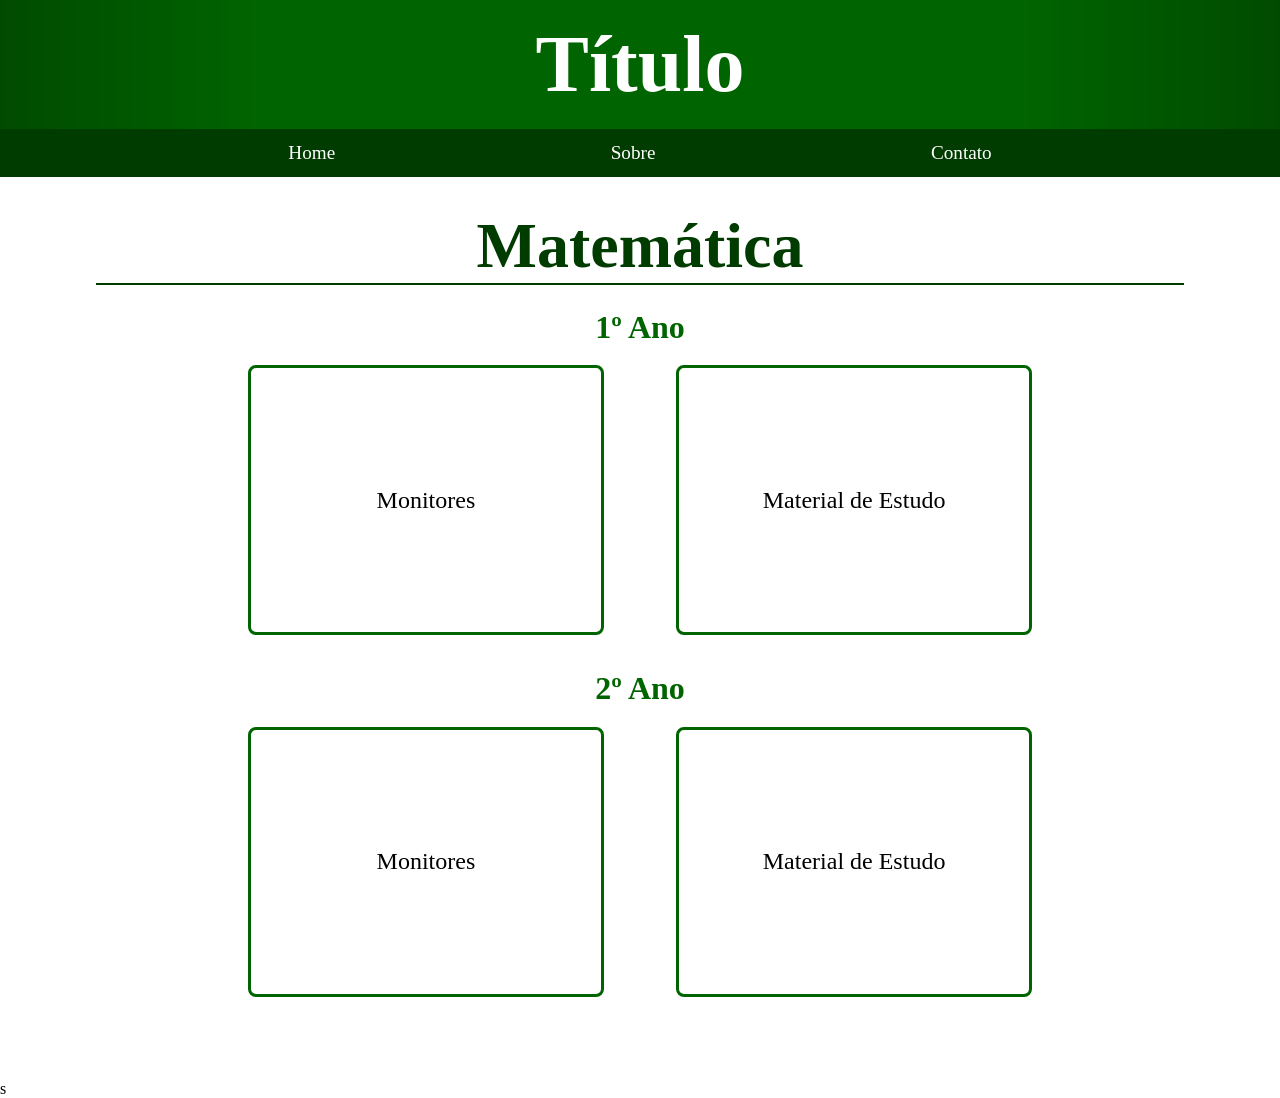
<file: pages/mat.html>
<!DOCTYPE html>
<html lang="pt-br">
<head>
    <meta charset="UTF-8">
    <meta name="viewport" content="width=device-width, initial-scale=1.0">
    <title>Mat</title>
    <link rel="stylesheet" href="../style/anos.css"><link rel="stylesheet" href="../style/geral.css">
</head>
<body>
    <header>
        <h1 class="title">Título</h1>
        <ul class="list">
            <li><a href="../index.html" class="links">Home</a></li>
            <li><a href="#" class="links">Sobre</a></li>
            <li><a href="#" class="links">Contato</a></li>
        </ul>
    </header>
    <main>
        <h2 class="materia">Matemática</h2>
        <hr>
        <nav>
            <ul class="nav">
                <li><h2>1º Ano</h2>
                    <ul class="anos">
                        <a href="./mat1m.html" class="botao">Monitores</a>
                        <a href="./mat1.html" class="botao">Material de Estudo</a>
                    </ul>
                </li>
                <li><h2>2º Ano</h2>
                    <ul class="anos">
                        <a href="./mat2.html" class="botao">Monitores</a>
                        <a href="./mat2.html" class="botao">Material de Estudo</a>
                    </ul>
                </li>
            </ul>
        </nav>
    </main>
</body>
</html>s
</file>
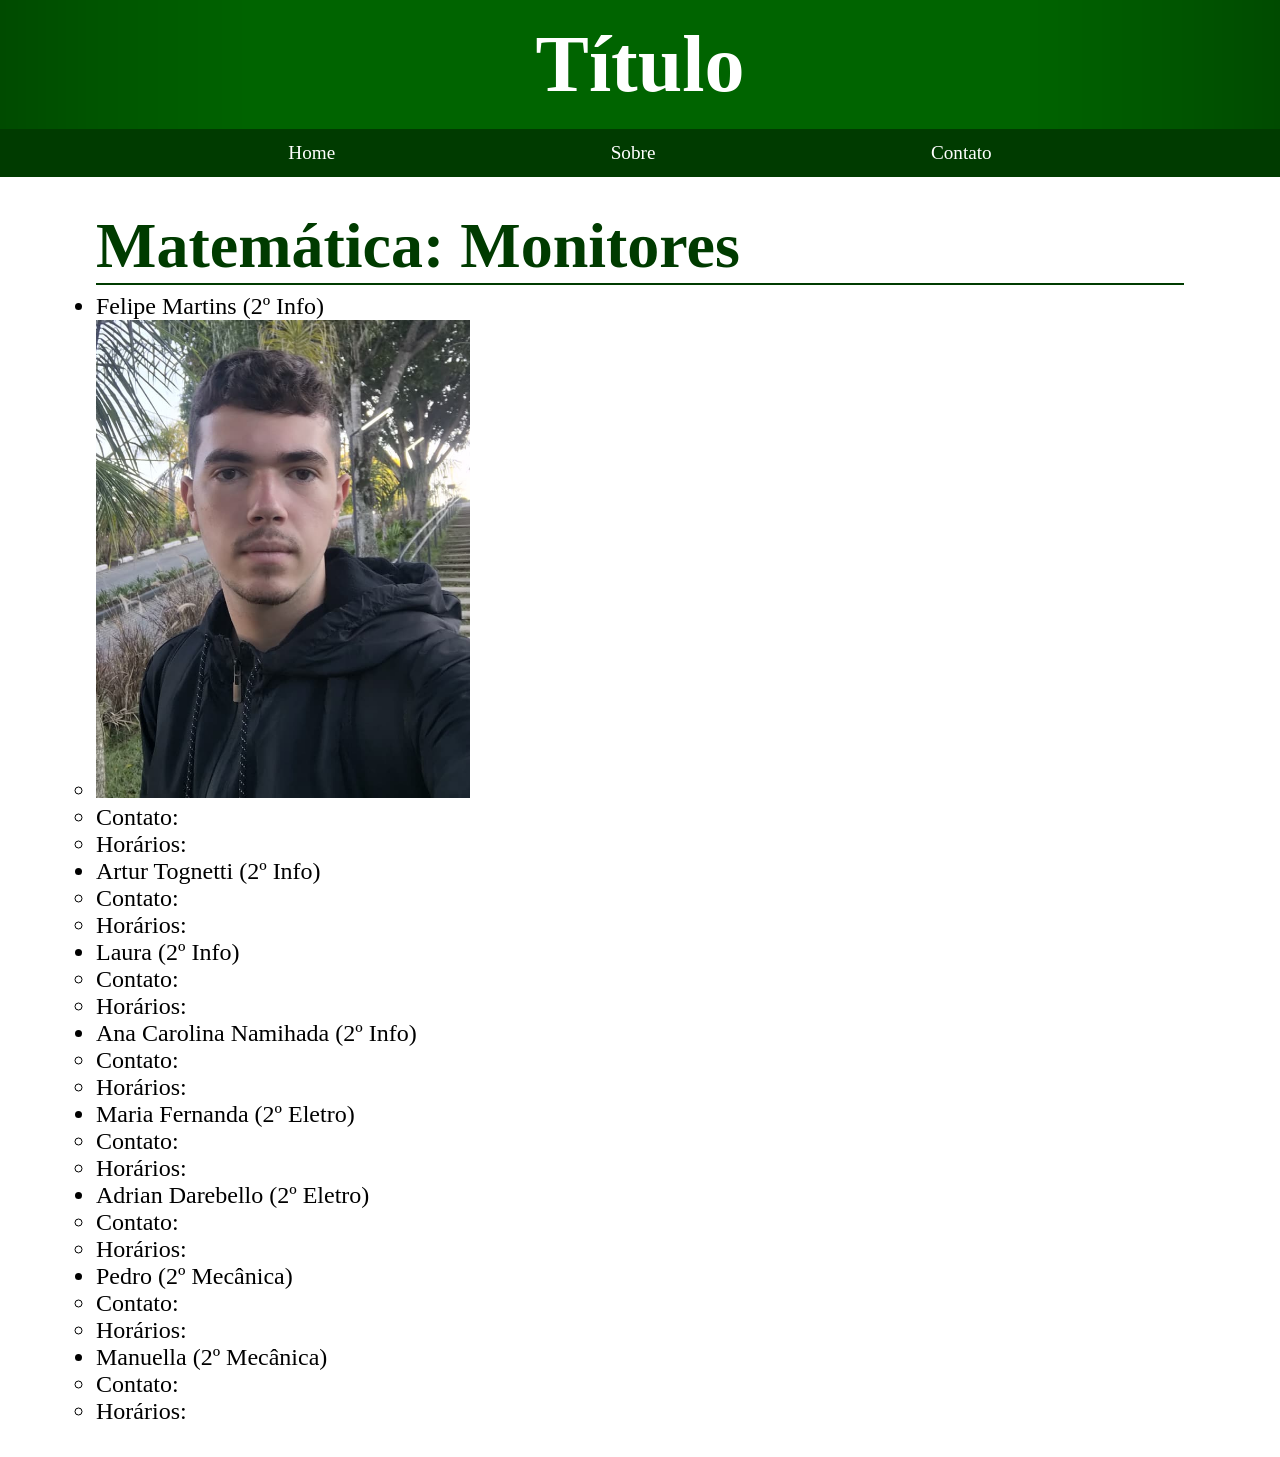
<file: pages/mat1m.html>
<!DOCTYPE html>
<html lang="pt-br">
<head>
    <meta charset="UTF-8">
    <meta name="viewport" content="width=device-width, initial-scale=1.0">
    <title>Mat</title>
    <link rel="stylesheet" href="../style/geral.css">
</head>
<body>
    <header>
        <h1 class="title">Título</h1>
        <ul class="list">
            <li><a href="../index.html" class="links">Home</a></li>
            <li><a href="#" class="links">Sobre</a></li>
            <li><a href="#" class="links">Contato</a></li>
        </ul>
    </header>
    <main>
        <h2 class="materia">Matemática: Monitores</h2>
        <hr>
        <div>
            <ul>
                <li class="monitores">Felipe Martins (2º Info)
                    <ul>
                        <li><img src="../imgs/felipe.png" alt="Felipe Martins"></li>
                        <li>Contato:</li>
                        <li>Horários:</li>
                    </ul>
                </li>
                <li class="monitores">Artur Tognetti (2º Info)
                    <ul>
                        <li>Contato:</li>
                        <li>Horários:</li>
                    </ul>
                </li>
                <li class="monitores">Laura (2º Info)
                    <ul>
                        <li>Contato:</li>
                        <li>Horários:</li>
                    </ul>
                </li>
                <li class="monitores">Ana Carolina Namihada (2º Info)
                    <ul>
                        <li>Contato:</li>
                        <li>Horários:</li>
                    </ul>
                </li>
                <li class="monitores">Maria Fernanda (2º Eletro)
                    <ul>
                        <li>Contato:</li>
                        <li>Horários:</li>
                    </ul>
                </li>
                <li class="monitores">Adrian Darebello (2º Eletro)
                    <ul>
                        <li>Contato:</li>
                        <li>Horários:</li>
                    </ul>
                </li>
                <li class="monitores">Pedro (2º Mecânica)
                    <ul>
                        <li>Contato:</li>
                        <li>Horários:</li>
                    </ul>
                </li>
                <li class="monitores">Manuella (2º Mecânica)
                    <ul>
                        <li>Contato:</li>
                        <li>Horários:</li>
                    </ul>
                </li>
            </ul>
        </div>
    </main>
</body>
</html>
</file>
<file: style/anos.css>
.anos{
    list-style: none;
    font-size: 1.5rem;
    text-decoration: none;
    padding: 1.2rem;
    display: flex;
    align-items: center;
    justify-content: center;
    gap: 8vh;
}

.anos a:active, .anos a:link, .anos a:visited{
    text-decoration: none;
    color: black;
}

.anos a:hover{
    text-decoration: underline;
}

.nav{
    text-decoration: none;
    padding: 1rem;
    font-size: 1.7rem;
    list-style: none;
}

.botao{
    cursor: pointer;
    transition: transform 0.2s ease;
    border-radius: 0.5rem;
    height: 30vh;
    width: 35%;
    border: solid darkgreen 0.2rem;
    background-color: white;
    margin-bottom: 1rem;
    position: relative;
    overflow: hidden;
    display: flex;
    align-items: center;
    justify-content: center;
}
.botao:hover{
    transform: scale(1.05); /* Faz o botaozinho crescer em 5% */
}
h2{
    font-size: 2rem;
    text-align: center;
    color: darkgreen;
}
</file>
<file: style/geral.css>
*{
    margin: 0;
    padding: 0;
    box-sizing: border-box;
}

body{
    background-color: white;
    min-height: 100vh;
}

.title{
    font-size: 5rem;
    font-weight: bold;
    color: white;
    padding: 1.2rem;
    text-align: center;
    background: 
    linear-gradient(to right, rgba(0,0,0,0.25), transparent 20%, transparent 80%, rgba(0,0,0,0.25)),
    darkgreen;
}

.list{
    display: flex;
    list-style: none;
    justify-content: space-evenly;
    padding: 0.8rem;
    background-color: rgb(0, 59, 0);
    font-size: 1.2rem;
    width: 100%;
}

.links:active, .links:link, .links:visited{
    text-decoration: none;
    color: white;
}

.links:hover{
    text-decoration: underline;
}

main{
    width: 90%;
    padding: 2rem;
    margin: 0 auto;
}

.materia{
    color: rgb(0, 59, 0);
    font-size: 4rem;
}

hr{
  border: 0.1rem solid rgb(0, 59, 0);
  margin-bottom: 0.5rem;
}

.monitores{
    font-size: 1.5rem;
}
</file>
